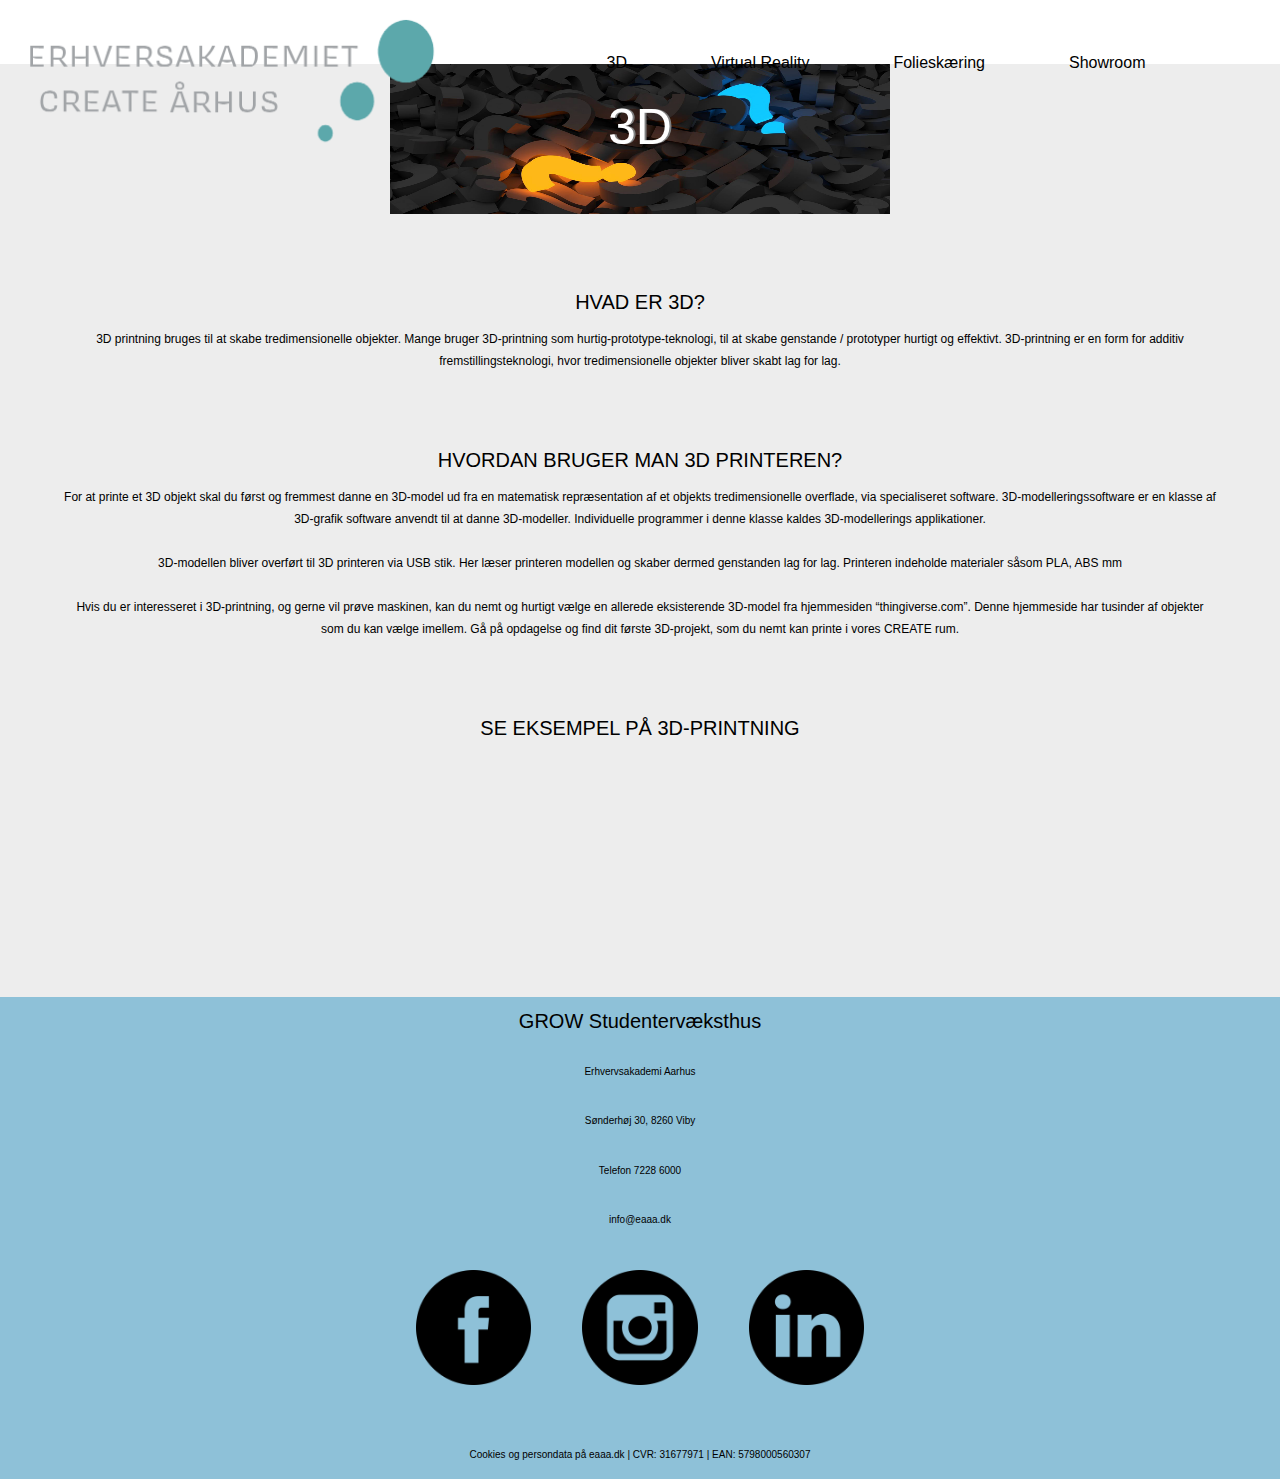
<file: 3d.html>
<!DOCTYPE html>
<html lang="en" dir="ltr">
  <head>
    <meta charset="UTF-8">
  <meta name="viewport" content="width=device-width, minimum-scale=1.0">
    <title>Erhversakademiet Aarhus - CREATE - 3D</title>
    <meta name="description" content="Hvad er 3D? Kom ind og prøv 3D hos CREATE eller lav din egen prototype">
    <link rel="stylesheet" href="css/style.css">
    <script src="js/script.js"></script>
  </head>
  <body>
    <!-- Navigation -->
   <header>
     <section class="logo"> <a href="index.html"><img src="images/logo.png" alt="logo"></a></section>
        <section id="logo-burger-main">
            <label for="toggle">&#9776;</label>
        </section>
        <nav>
            <input type="checkbox" id="toggle" class="hidden">
            <!-- This has to be outside of #logo-burger to work. #main-nav cannot be selected when this is in a container -->
            <ul id="main-nav">
                <li><a href="3d.html">3D</a></li>
                <li><a href="vr.html">Virtual Reality</a></li>
                <li><a href="folieskaering.html">Folieskæring</a></li>
                <li><a href="showroom.html">Showroom</a></li>
            </ul>
        </nav>
   </header>
   <!-- Navigation slut -->
   
  <section class="header-img">
      <img src="images/spoergsmael.jpg" id="spoergsmael-img" alt="spoergsmael">
      <h1>3D</h1>
  </section>  
    
 <section class="tred-box"> 
   <h1>HVAD ER 3D?</h1>
   <p> 3D printning bruges til at skabe tredimensionelle objekter. Mange bruger 3D-printning som hurtig-prototype-teknologi, til at skabe genstande / prototyper hurtigt og effektivt. 3D-printning er en form for additiv fremstillingsteknologi, hvor tredimensionelle objekter bliver skabt lag for lag. </p>
   
      <h1 class="het-tred">HVORDAN BRUGER MAN 3D PRINTEREN?</h1>
   <p>For at printe et 3D objekt skal du først og fremmest danne en 3D-model ud fra en matematisk repræsentation af et objekts tredimensionelle overflade, via specialiseret software. 3D-modelleringssoftware er en klasse af 3D-grafik software anvendt til at danne 3D-modeller. Individuelle programmer i denne klasse kaldes 3D-modellerings applikationer. 
   <br>
   <br>

3D-modellen bliver overført til 3D printeren via USB stik. Her læser printeren modellen og skaber dermed genstanden lag for lag. Printeren indeholde materialer såsom PLA, ABS mm
<br><br>

Hvis du er interesseret i 3D-printning, og gerne vil prøve maskinen, kan du nemt og hurtigt vælge en allerede eksisterende 3D-model fra hjemmesiden “thingiverse.com”. Denne hjemmeside har tusinder af objekter som du kan vælge imellem. Gå på opdagelse og find dit første 3D-projekt, som du nemt kan printe i vores CREATE rum.
</p>
  
<h1>SE EKSEMPEL PÅ 3D-PRINTNING</h1>
<iframe class="youtube" src="https://www.youtube.com/embed/FqQAjkZOBeY" frameborder="0" allow="accelerometer; autoplay; encrypted-media; gyroscope; picture-in-picture" allowfullscreen></iframe>

  
   
   </section>  
    
    
     </body>
  <footer class="footer-container">
            <section class="footer-content">
                <h1>GROW Studentervæksthus</h1> 
                <p>Erhvervsakademi Aarhus</p> 
                <p>Sønderhøj 30, 8260 Viby</p> 
                <p>Telefon 7228 6000</p>
                <p>info@eaaa.dk</p>
            </section>

            <section class="footer-img">
                <img src="images/facebook-logo-button.png" alt="facebook">
                <img src="images/instagram-logo.png" alt="instagram">
                <img src="images/linkedin.png" alt="linkedin">
            </section>
            <section class="footer-content"> 
                <p id="cookies">Cookies og persondata på eaaa.dk  | 
CVR: 31677971  | 
EAN: 5798000560307 

</p>
            </section>
      </footer>

</html>
</file>
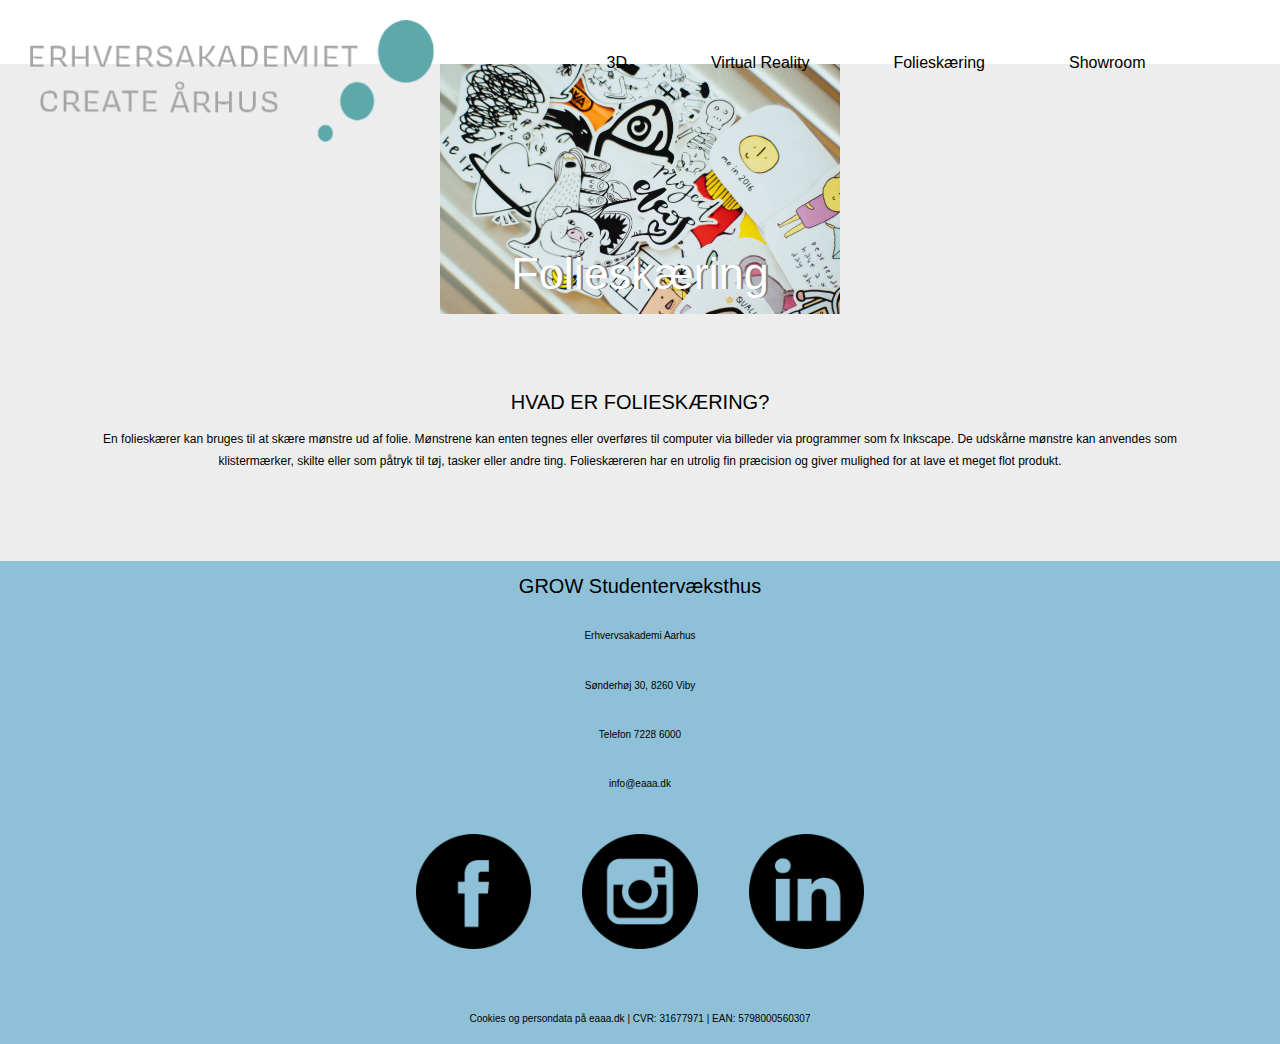
<file: folieskaering.html>
<!DOCTYPE html>
<html lang="en" dir="ltr">
  <head>
    <meta charset="UTF-8">
  <meta name="viewport" content="width=device-width, minimum-scale=1.0">
    <title>Erhversakademiet Aarhus - CREATE - Folieskæring</title>
    <meta name="description" content="Hvad er folieskæring? Kom ind og prøv folieskæring hos CREATE.">
    <link rel="stylesheet" href="css/style.css">
    <script src="js/script.js"></script>
  </head>
  <body>
    <!-- Navigation -->
   <header>
     <section class="logo"> <a href="index.html"><img src="images/logo.png" alt="logo"></a></section>
        <section id="logo-burger-main">
            <label for="toggle">&#9776;</label>
        </section>
        <nav>
            <input type="checkbox" id="toggle" class="hidden">
            <!-- This has to be outside of #logo-burger to work. #main-nav cannot be selected when this is in a container -->
            <ul id="main-nav">
                <li><a href="3d.html">3D</a></li>
                <li><a href="vr.html">Virtual Reality</a></li>
                <li><a href="folieskaering.html">Folieskæring</a></li>
                <li><a href="showroom.html">Showroom</a></li>
            </ul>
        </nav>
   </header>
   <!-- Navigation slut -->
   
    <section class="header-img">
      <img src="images/sticker.jpeg" alt="klistermaerker">
      <h1 id="hetvr">Folieskæring</h1>
  </section>
  
  
  <section class="tred-box"> 
   <h1>HVAD ER FOLIESKÆRING?</h1>
   <p>En folieskærer kan bruges til at skære mønstre ud af folie. Mønstrene kan enten tegnes eller overføres til computer via billeder via programmer som fx Inkscape. De udskårne mønstre kan anvendes som klistermærker, skilte eller som påtryk til tøj, tasker eller andre ting. Folieskæreren har en utrolig fin præcision og giver mulighed for at lave et meget flot produkt.</p>
      </section>

  </body>
  
  <footer class="footer-container">
            <section class="footer-content">
                <h1>GROW Studentervæksthus</h1> 
                <p>Erhvervsakademi Aarhus</p> 
                <p>Sønderhøj 30, 8260 Viby</p> 
                <p>Telefon 7228 6000</p>
                <p>info@eaaa.dk</p>
            </section>

            <section class="footer-img">
                <img src="images/facebook-logo-button.png" alt="facebook">
                <img src="images/instagram-logo.png" alt="instagram">
                <img src="images/linkedin.png" alt="linkedin">
            </section>
            <section class="footer-content"> 
                <p id="cookies">Cookies og persondata på eaaa.dk  | 
CVR: 31677971  | 
EAN: 5798000560307 

</p>
            </section>
      </footer>

</html>
</file>
<file: css/style.css>
/*CSS document*/

* {
    box-sizing: border-box;
    font-family: 'Covik', sans-serif;
    font-weight: 100;
}

body {

    margin: auto;
    padding: 0%;
    background-color: #ededed;
}

header {
    background-color: white;
    padding-bottom: 5%;
}

.clearfix::after {
    content: "";
    clear: both;
    display: table;
}

.logo {
    width: 75%;
    display: flex;
    justify-content: flex-start;
}

.logo img {
    display: flex;
    width: 35%;
    position: absolute;
    padding-left: 2%;
}

/* burgermenu ------------------------- */

#logo-burger-main {
    display: flex;
    justify-content: flex-end;
}

#main-nav {
    display: none;
    position: absolute;
    list-style: none;
    width: 100%;
    z-index: 1;
}

#logo-burger-main label {
    display: block;
    font-size: 2em;
    cursor: pointer;
    padding-right: 1%;
}

#toggle:checked + #main-nav {
    display: block;
    position: absolute;
    padding: 0;
}

.hidden {
    display: none;
}

#main-nav a {
    color: black;
    display: flex;
    justify-content: flex-start;
    font-size: 120%;
    text-decoration: none;
    background-color: #8EC1D8;
    padding: 3%;
}

#main-nav a:hover {
    color: white;
}


#main-nav li:last-of-type {
    border-bottom: none;
}

.forside-tekst {
    width: 100%;
    display: flex;
    justify-content: center;
}

.forside-tekst > p {
display: flex;
    text-align: center;
    padding-left: 2%;
    padding-right: 2%;
    line-height: 22px;
}

.container-forside-column {
    display: flex;
    flex-direction: column;
    align-items: flex-start;
    width: 100%;
    height: 100%;
    padding: 1%;
    padding-bottom: 1%;
    padding-top: 1%;

}

.article-box {
    display: flex;
    flex: 1;
    flex-direction: column;
    align-items: center;
    width: 100%;
    padding: 2%;
    padding-bottom: 1%;
    padding-top: 2%;

}

.article-box img {
    width: 400px;
    height: 300px;
    padding: 1%;
    padding-top: 5%;
}

.article-box > h1 {

    font-size: 90%;
    color: black;
    background-color: gainsboro;
    padding: 2% 2% 2% 2%;
    border: 1px solid black;
}

.article-box > h1:hover { 
    background-color: #8EC1D8;
}

.header-img {
    
    display: flex;
    justify-content: center;
    
}
.header-img img {
    width: 400px;
    height: 250px;
    display: flex;
    justify-content: center;
}

.header-img > h1 {
    font-size: 50px;
    position: absolute;
    color: white;
    font-weight: 400;
    text-shadow: 2px 0 grey;
}

.tred-box > h1 {
    padding-top: 5%;
    font-size: 20px;
    display: flex;
    justify-content: center;
}

.tred-box > p {
    font-size: 12px;
    display: flex;
    justify-content: center;
    text-align: center;
    line-height: 22px;
    padding-left: 5%;
    padding-right: 5%; 
}

.het-tred {
    padding-right: 5%;
    padding-left: 5%;
    display: flex;
    text-align: center;
}

#hetvr {
    font-size: 45px;
    display: flex;
    justify-content: center;
    padding-top: 12%;
    text-shadow: 2px 0 grey;
}

#spoergsmael-img {
    width: 500px;
    height: 150px;
}
    body { margin:0; padding:0;}
    #map { top:0; bottom:0; width:400px; height: 350px;}


.footer-container {
    display: flex;
    flex-direction: column;
    justify-content: center;
    width: 100%;
    height: 100%;
    margin-top: 7%;
    background-color: #8EC1D8;
}

.footer-content  { 
     display: flex;
    flex: 1;
    flex-direction: column;
    align-items: center;
    font-size: 10px;
    width: 100%;
    height: 100%;
    color: black;
}

.footer-content > p {
    margin: 1.5%;
}

.footer-img {
    display: flex;
    flex-direction: row;
    justify-content: center;
    width: 100%; 
    padding-bottom: 2.5%;
 }   

.footer-img img {
    width: 13%;
    height: 500%;
    padding: 2%;
    padding-bottom: 1%;
    padding-top: 2%;   
}

.mySlides {display: none}
img {vertical-align: middle;}

/* Slideshow container */
.slideshow-container {
  max-width: 1000px;
  position: relative;
  margin: auto;
}

/* Next & previous buttons */
.prev, .next {
  cursor: pointer;
  position: absolute;
  top: 50%;
  width: auto;
  padding: 16px;
  margin-top: -22px;
  color: white;
  font-weight: bold;
  font-size: 18px;
  transition: 0.6s ease;
  border-radius: 0 3px 3px 0;
  user-select: none;
}

/* Position the "next button" to the right */
.next {
  right: 0;
  border-radius: 3px 0 0 3px;
}

/* On hover, add a black background color with a little bit see-through */
.prev:hover, .next:hover {
  background-color: rgba(0,0,0,0.8);
}

/* Number text (1/3 etc) */
.numbertext {
  color: #f2f2f2;
  font-size: 12px;
  padding: 8px 12px;
  position: absolute;
  top: 0;
}

/* The dots/bullets/indicators */
.dot {
  cursor: pointer;
  height: 15px;
  width: 15px;
  margin: 0 2px;
  background-color: #bbb;
  border-radius: 50%;
  display: inline-block;
  transition: background-color 0.6s ease;
}

.active, .dot:hover {
  background-color: #717171;
}

/* Fading animation */
@-webkit-keyframes fade {
  from {opacity: .4} 
  to {opacity: 1}
}

@keyframes fade {
  from {opacity: .4} 
  to {opacity: 1}
}

/* On smaller screens, decrease text size */
@media only screen and (max-width: 300px) {
  .prev, .next,.text {font-size: 11px}
}

.dropbtn {
  background-color: #8EC1D8;
  color: black;
     font-size: 19px;
    border: none;
    width: 100%;
    text-align: left;
    padding: 0%;
}

.dropdown {
  position: relative;
  display: inline-block;
    width: 100%;
    text-align: left;
}

.dropdown-content {
  display: none;
  position: absolute;
  background-color: #ededed;
    z-index: 1;
}

.dropdown-content a {
  color: white;
  display: block;
}

.dropdown-content a:hover {background-color: #ededed;}

.dropdown:hover .dropdown-content {display: block;}

.dropdown:hover .dropbtn {background-color: #8EC1D8;}

/**********************************************/
/*MEDIA QUERY LAPTOP AND ABOVE*/
@media all and (min-width: 1024px) {

    #logo-burger-main {
        display: none;
        margin: 0;
    }

    header > nav {
        display: flex;
        justify-content: flex-end;
    }
.logo img {
  margin: 0;
}

    #main-nav {
        display: flex;
        margin-right: .5em;
        list-style: none;
        justify-content: center;
        width: 65%;
                padding-top: 2%;
        background: none;
    }

    #main-nav a {
        margin-left: 2em;
        margin-right: 2em;
        line-height: 1.4em;
        padding-bottom: 0%;
        font-size: 100%;
        padding: 10px;
        background: none;
        border: none;
        color: black;
    }
</file>
